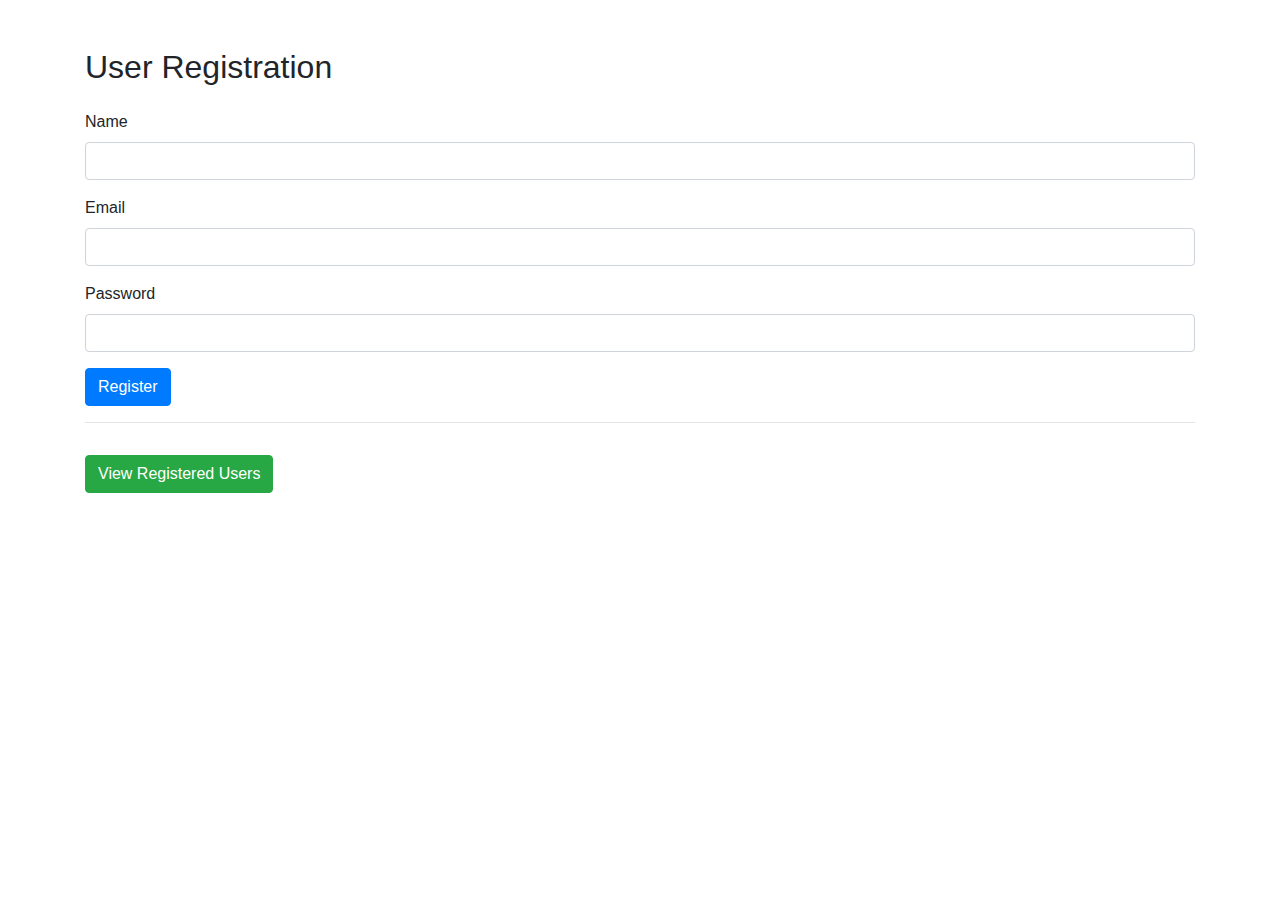
<file: index.html>
<!DOCTYPE html>
<html lang="en">
<head>
    <meta charset="UTF-8">
    <meta name="viewport" content="width=device-width, initial-scale=1.0">
    <title>Admin Dashboard - User Registration</title>
    <link href="https://stackpath.bootstrapcdn.com/bootstrap/4.5.2/css/bootstrap.min.css" rel="stylesheet">
</head>
<body>
    <div class="container mt-5">
        <h2 class="mb-4">User Registration</h2>
        <form id="registerForm">
            <div class="form-group">
                <label for="name">Name</label>
                <input type="text" class="form-control" id="name" required>
            </div>
            <div class="form-group">
                <label for="email">Email</label>
                <input type="email" class="form-control" id="email" required>
            </div>
            <div class="form-group">
                <label for="password">Password</label>
                <input type="password" class="form-control" id="password" required>
            </div>
            <button type="submit" class="btn btn-primary">Register</button>
        </form>
        <hr>
        <a href="user_list.html" class="btn btn-success mt-3">View Registered Users</a>
    </div>

    <script src="https://code.jquery.com/jquery-3.6.0.min.js"></script>
    <script>
        $(document).ready(function() {
            let users = JSON.parse(localStorage.getItem('users')) || [];

            $('#registerForm').submit(function(event) {
                event.preventDefault();
                
                let userData = {
                    name: $('#name').val(),
                    email: $('#email').val(),
                    password: $('#password').val()
                };

                users.push(userData);
                localStorage.setItem('users', JSON.stringify(users));

                alert('User registered successfully!');
                $('#registerForm')[0].reset();
            });
        });
    </script>
</body>
</html>
</file>
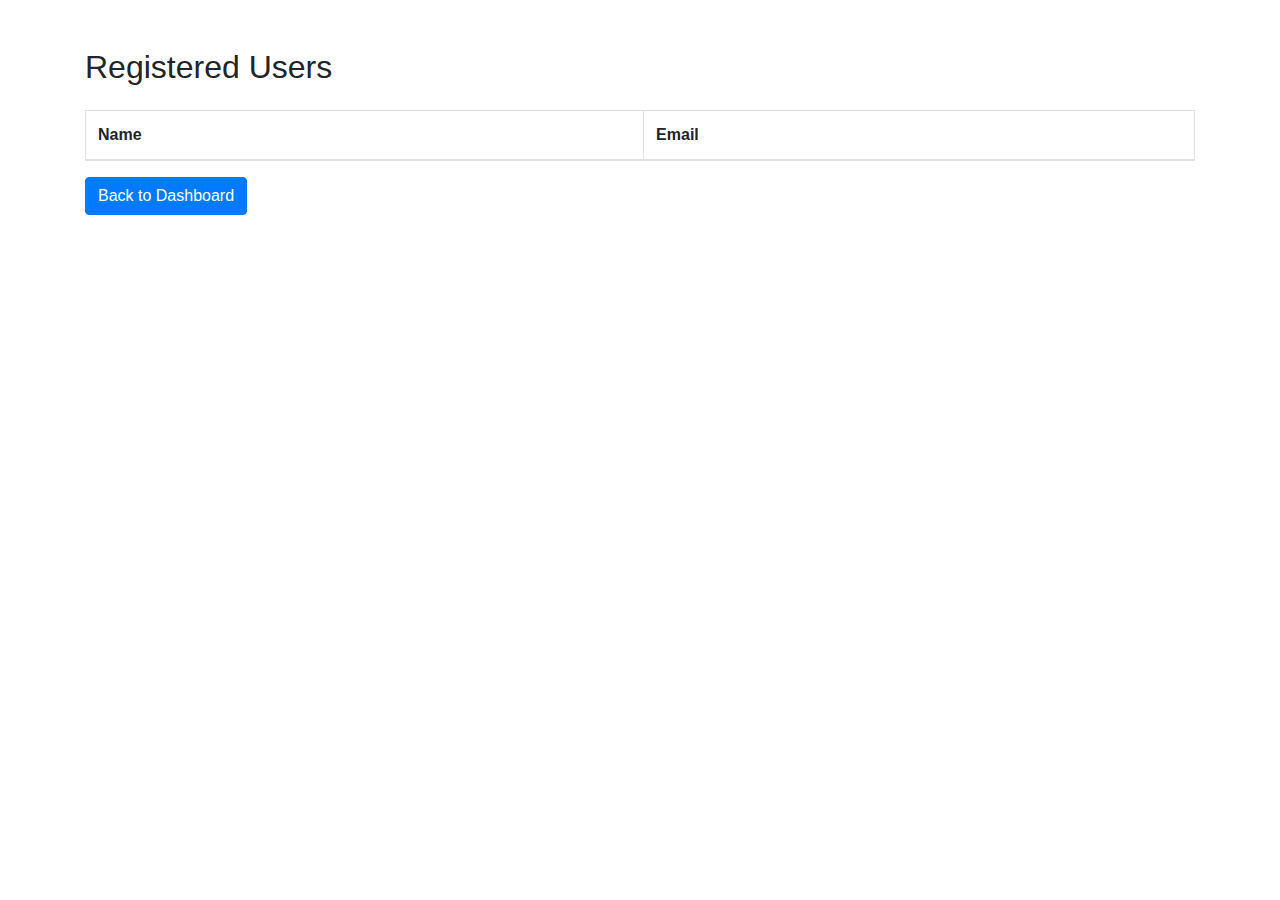
<file: user_list.html>
<!DOCTYPE html>
<html lang="en">
<head>
    <meta charset="UTF-8">
    <meta name="viewport" content="width=device-width, initial-scale=1.0">
    <title>User List</title>
    <link href="https://stackpath.bootstrapcdn.com/bootstrap/4.5.2/css/bootstrap.min.css" rel="stylesheet">
</head>
<body>
    <div class="container mt-5">
        <h2 class="mb-4">Registered Users</h2>
        <table class="table table-bordered">
            <thead>
                <tr>
                    <th>Name</th>
                    <th>Email</th>
                </tr>
            </thead>
            <tbody id="userList">
                <!-- User data will be populated here dynamically -->
            </tbody>
        </table>
        <a href="index.html" class="btn btn-primary">Back to Dashboard</a>
    </div>

    <script src="https://code.jquery.com/jquery-3.6.0.min.js"></script>
    <script>
        $(document).ready(function() {
            let users = JSON.parse(localStorage.getItem('users')) || [];
            let userList = $('#userList');

            users.forEach(user => {
                userList.append(`<tr><td>${user.name}</td><td>${user.email}</td></tr>`);
            });
        });
    </script>
</body>
</html>
</file>
